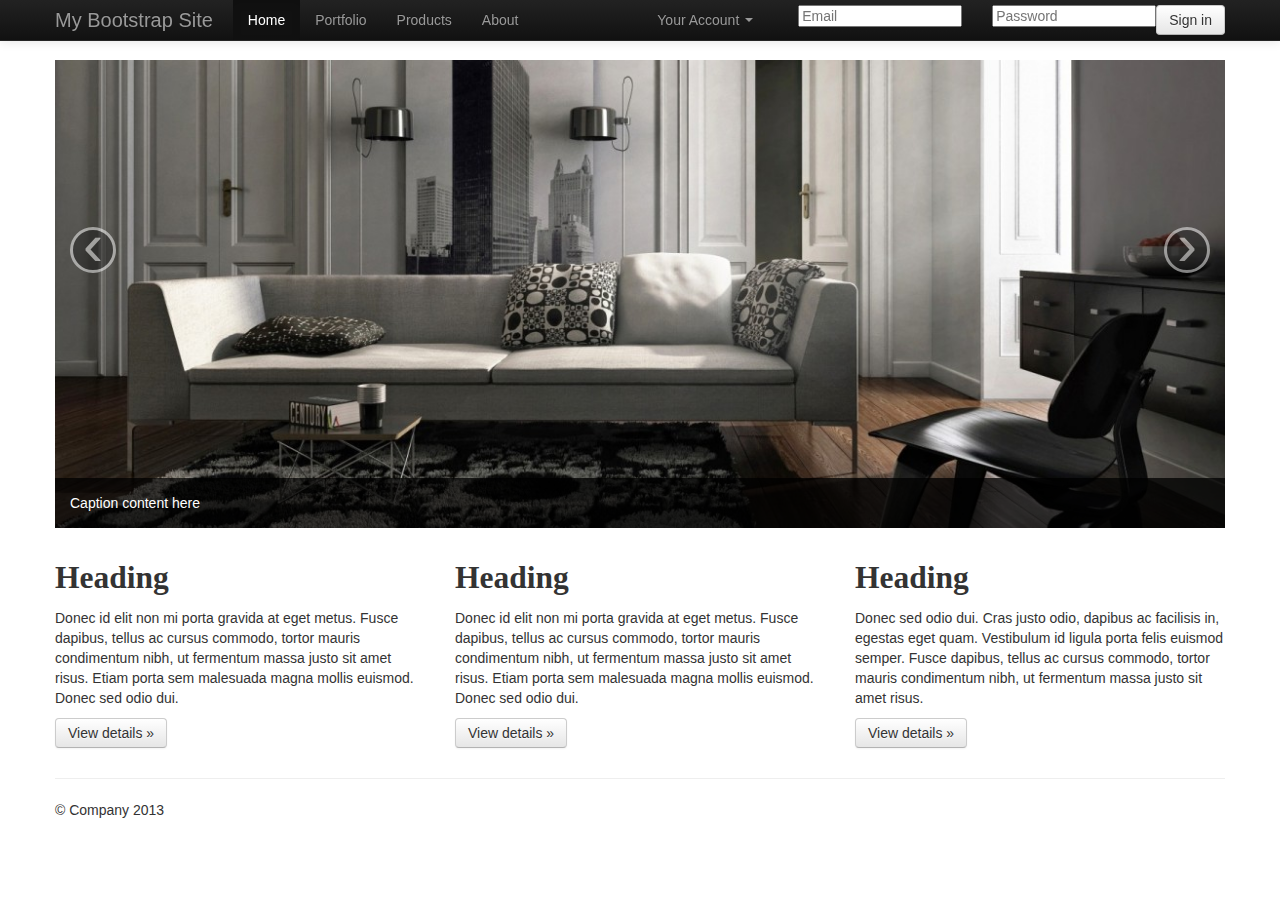
<file: index.html>
<!DOCTYPE html>
<html lang="en"><head>
<meta http-equiv="content-type" content="text/html; charset=UTF-8">
    <meta charset="utf-8">
    <title>Home | My Bootstrap Site</title>
    <meta name="viewport" content="width=device-width, initial-scale=1.0">
    <meta name="description" content="">
    <meta name="author" content="">

    <!-- Le styles -->
    <link href="css/bootstrap-custom.min.css" rel="stylesheet">
    <link href="css/bootstrap-responsive.min.css" rel="stylesheet">
    <style type="text/css">
      body {
        padding-top: 60px;
        padding-bottom: 40px;
      }
    </style>
    <link href="css/bootstrap-responsive.css" rel="stylesheet">

    <!-- HTML5 shim, for IE6-8 support of HTML5 elements -->
    <!--[if lt IE 9]>
      <script src="../assets/js/html5shiv.js"></script>
    <![endif]-->

    <!-- Fav and touch icons -->
    <link rel="apple-touch-icon-precomposed" sizes="144x144" href="http://twitter.github.com/bootstrap/assets/ico/apple-touch-icon-144-precomposed.png">
    <link rel="apple-touch-icon-precomposed" sizes="114x114" href="http://twitter.github.com/bootstrap/assets/ico/apple-touch-icon-114-precomposed.png">
      <link rel="apple-touch-icon-precomposed" sizes="72x72" href="http://twitter.github.com/bootstrap/assets/ico/apple-touch-icon-72-precomposed.png">
                    <link rel="apple-touch-icon-precomposed" href="http://twitter.github.com/bootstrap/assets/ico/apple-touch-icon-57-precomposed.png">
                                   <link rel="shortcut icon" href="http://twitter.github.com/bootstrap/assets/ico/favicon.png">
  </head>

  <body>

    <div class="navbar navbar-inverse navbar-fixed-top">
      <div class="navbar-inner">
        <div class="container">
          <button type="button" class="btn btn-navbar" data-toggle="collapse" data-target=".nav-collapse">
            <span class="icon-bar"></span>
            <span class="icon-bar"></span>
            <span class="icon-bar"></span>
          </button>
          <a class="brand" href="index.html">My Bootstrap Site</a>
          <div class="nav-collapse collapse">
              <ul class="nav">
                <li class="active"><a href="index.html">Home</a></li>
                <li><a href="portfolio.html">Portfolio</a></li>
                <li><a href="products.html">Products</a></li>
                <li><a href="about.html">About</a></li>

              </ul>
              
            <form class="navbar-form pull-right">
              <input class="span2" placeholder="Email" type="text">
              <input class="span2" placeholder="Password" type="password">
              <button type="submit" class="btn">Sign in</button>
            </form>
            <ul class="nav pull-right">
              <li class="dropdown">
                  <a href="#" class="dropdown-toggle" data-toggle="dropdown">Your Account <b class="caret"></b></a>
                  <ul class="dropdown-menu">
                    <li><a href="#">Login</a></li>
                    <li><a href="#">Profile</a></li>
                    <li><a href="#">Cart</a></li>
                  </ul>
                </li>
            </ul>
          
          </div><!--/.nav-collapse -->
        </div>
      </div>
    </div>

    <div class="container">

      <!-- Main hero unit for a primary marketing message or call to action -->
      <div class="carousel slide" id="home-carousel">
        <div class="carousel-inner">
          <div class="item active">
            <img src="img/img1.jpg" alt="placeholder" />
            <div class="carousel-caption">
              <p>Caption content here</p>
            </div>
          </div>
          <div class="item">
            <img src="img/img2.jpg" alt="placeholder" />
            <div class="carousel-caption">
              <p>Caption content here</p>
            </div>
          </div>
          <div class="item">
            <img src="img/img3.jpg" alt="placeholder" />
            <div class="carousel-caption">
              <p>Caption content here</p>
            </div>
          </div>
          <div class="item">
          <img src="img/img4.jpg" alt="placeholder" />
            <div class="carousel-caption">
              <p>The Dark Knight Rises</p>
            </div>
          </div>
        </div><!-- .carousel-inner -->
        <a class="carousel-control left" href="#home-carousel" data-slide="prev">&lsaquo;</a>
        <a class="carousel-control right" href="#home-carousel" data-slide="next">&rsaquo;</a>
      </div><!-- .carousel -->

      <!-- Example row of columns -->
      <div class="row">
        <div class="span4">
          <h2>Heading</h2>
          <p>Donec id elit non mi porta gravida at eget metus. Fusce 
dapibus, tellus ac cursus commodo, tortor mauris condimentum nibh, ut 
fermentum massa justo sit amet risus. Etiam porta sem malesuada magna 
mollis euismod. Donec sed odio dui. </p>
          <p><a class="btn" href="#">View details »</a></p>
        </div>
        <div class="span4">
          <h2>Heading</h2>
          <p>Donec id elit non mi porta gravida at eget metus. Fusce 
dapibus, tellus ac cursus commodo, tortor mauris condimentum nibh, ut 
fermentum massa justo sit amet risus. Etiam porta sem malesuada magna 
mollis euismod. Donec sed odio dui. </p>
          <p><a class="btn" href="#">View details »</a></p>
       </div>
        <div class="span4">
          <h2>Heading</h2>
          <p>Donec sed odio dui. Cras justo odio, dapibus ac facilisis 
in, egestas eget quam. Vestibulum id ligula porta felis euismod semper. 
Fusce dapibus, tellus ac cursus commodo, tortor mauris condimentum nibh,
 ut fermentum massa justo sit amet risus.</p>
          <p><a class="btn" href="#">View details »</a></p>
        </div>
      </div>

      <hr>

      <footer>
        <p>© Company 2013</p>
      </footer>

    </div> <!-- /container -->

    <!-- Le javascript
    ================================================== -->
    <!-- Placed at the end of the document so the pages load faster -->
    <script src="js/jquery.js"></script>
    <script src="js/bootstrap-custom.min.js"></script>
    <script>
      $(document).ready(function(){
        $('.carousel').carousel();
      });
    </script>
</body></html>
</file>
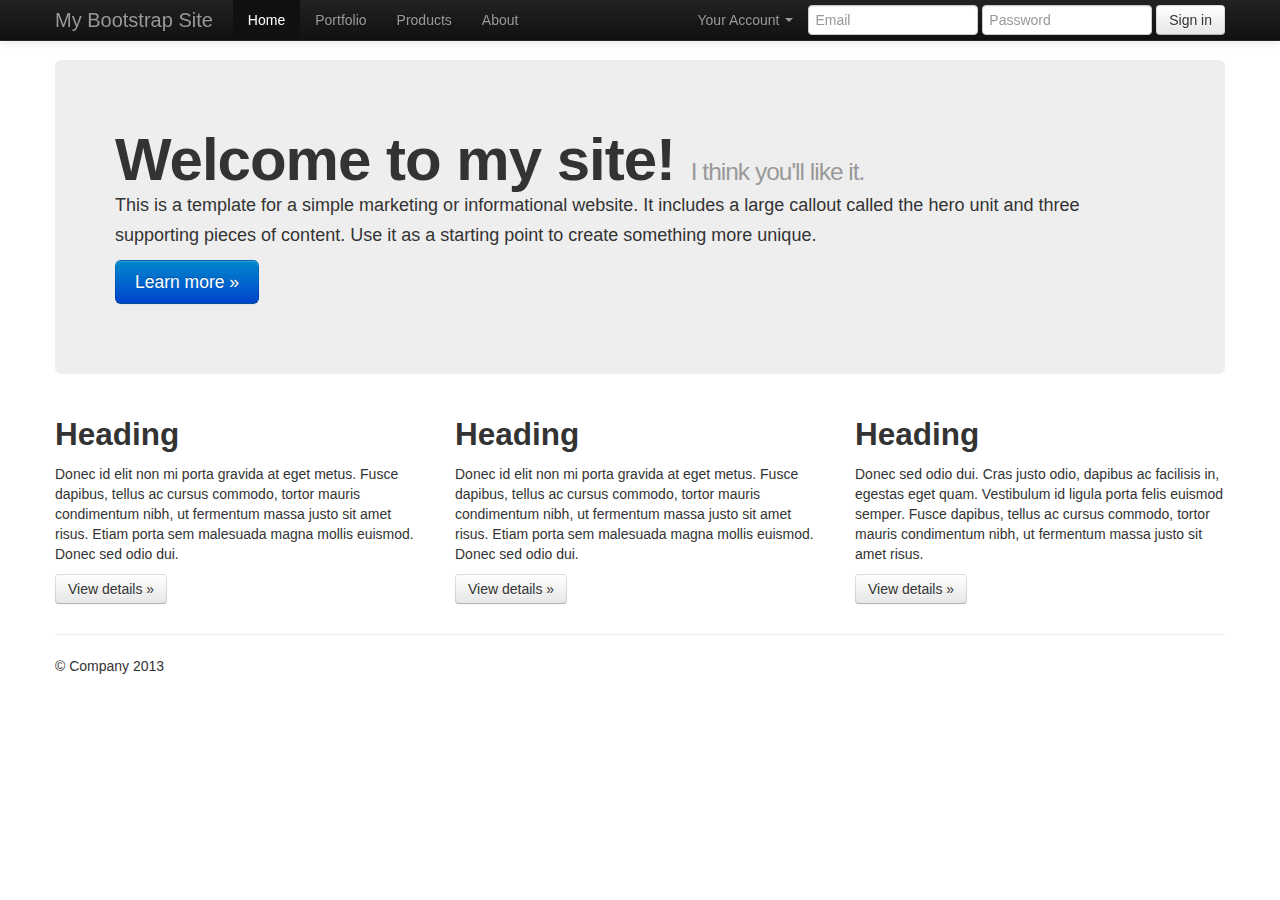
<file: hero.html>
<!DOCTYPE html>
<html lang="en"><head>
<meta http-equiv="content-type" content="text/html; charset=UTF-8">
    <meta charset="utf-8">
    <title>Home | My Bootstrap Site</title>
    <meta name="viewport" content="width=device-width, initial-scale=1.0">
    <meta name="description" content="">
    <meta name="author" content="">

    <!-- Le styles -->
    <link href="css/bootstrap.css" rel="stylesheet">
    <style type="text/css">
      body {
        padding-top: 60px;
        padding-bottom: 40px;
      }
    </style>
    <link href="css/bootstrap-responsive.css" rel="stylesheet">

    <!-- HTML5 shim, for IE6-8 support of HTML5 elements -->
    <!--[if lt IE 9]>
      <script src="../assets/js/html5shiv.js"></script>
    <![endif]-->

    <!-- Fav and touch icons -->
    <link rel="apple-touch-icon-precomposed" sizes="144x144" href="http://twitter.github.com/bootstrap/assets/ico/apple-touch-icon-144-precomposed.png">
    <link rel="apple-touch-icon-precomposed" sizes="114x114" href="http://twitter.github.com/bootstrap/assets/ico/apple-touch-icon-114-precomposed.png">
      <link rel="apple-touch-icon-precomposed" sizes="72x72" href="http://twitter.github.com/bootstrap/assets/ico/apple-touch-icon-72-precomposed.png">
                    <link rel="apple-touch-icon-precomposed" href="http://twitter.github.com/bootstrap/assets/ico/apple-touch-icon-57-precomposed.png">
                                   <link rel="shortcut icon" href="http://twitter.github.com/bootstrap/assets/ico/favicon.png">
  </head>

  <body>

    <div class="navbar navbar-inverse navbar-fixed-top">
      <div class="navbar-inner">
        <div class="container">
          <button type="button" class="btn btn-navbar" data-toggle="collapse" data-target=".nav-collapse">
            <span class="icon-bar"></span>
            <span class="icon-bar"></span>
            <span class="icon-bar"></span>
          </button>
          <a class="brand" href="index.html">My Bootstrap Site</a>
          <div class="nav-collapse collapse">
              <ul class="nav">
                <li class="active"><a href="index.html">Home</a></li>
                <li><a href="portfolio.html">Portfolio</a></li>
                <li><a href="products.html">Products</a></li>
                <li><a href="about.html">About</a></li>

              </ul>
              
            <form class="navbar-form pull-right">
              <input class="span2" placeholder="Email" type="text">
              <input class="span2" placeholder="Password" type="password">
              <button type="submit" class="btn">Sign in</button>
            </form>
            <ul class="nav pull-right">
              <li class="dropdown">
                  <a href="#" class="dropdown-toggle" data-toggle="dropdown">Your Account <b class="caret"></b></a>
                  <ul class="dropdown-menu">
                    <li><a href="#">Login</a></li>
                    <li><a href="#">Profile</a></li>
                    <li><a href="#">Cart</a></li>
                  </ul>
                </li>
            </ul>
          
          </div><!--/.nav-collapse -->
        </div>
      </div>
    </div>

    <div class="container">

      <!-- Main hero unit for a primary marketing message or call to action -->
      <div class="hero-unit">
        <h1>Welcome to my site! <small>I think you'll like it.</small></h1>
        <p>This is a template for a simple marketing or informational 
website. It includes a large callout called the hero unit and three 
supporting pieces of content. Use it as a starting point to create 
something more unique.</p>
        <p><a href="#" class="btn btn-primary btn-large">Learn more »</a></p>
      </div>

      <!-- Example row of columns -->
      <div class="row">
        <div class="span4">
          <h2>Heading</h2>
          <p>Donec id elit non mi porta gravida at eget metus. Fusce 
dapibus, tellus ac cursus commodo, tortor mauris condimentum nibh, ut 
fermentum massa justo sit amet risus. Etiam porta sem malesuada magna 
mollis euismod. Donec sed odio dui. </p>
          <p><a class="btn" href="#">View details »</a></p>
        </div>
        <div class="span4">
          <h2>Heading</h2>
          <p>Donec id elit non mi porta gravida at eget metus. Fusce 
dapibus, tellus ac cursus commodo, tortor mauris condimentum nibh, ut 
fermentum massa justo sit amet risus. Etiam porta sem malesuada magna 
mollis euismod. Donec sed odio dui. </p>
          <p><a class="btn" href="#">View details »</a></p>
       </div>
        <div class="span4">
          <h2>Heading</h2>
          <p>Donec sed odio dui. Cras justo odio, dapibus ac facilisis 
in, egestas eget quam. Vestibulum id ligula porta felis euismod semper. 
Fusce dapibus, tellus ac cursus commodo, tortor mauris condimentum nibh,
 ut fermentum massa justo sit amet risus.</p>
          <p><a class="btn" href="#">View details »</a></p>
        </div>
      </div>

      <hr>

      <footer>
        <p>© Company 2013</p>
      </footer>

    </div> <!-- /container -->

    <!-- Le javascript
    ================================================== -->
    <!-- Placed at the end of the document so the pages load faster -->
    <script src="js/jquery.js"></script>
    <script src="js/bootstrap.min.js"></script>

  

</body></html>
</file>
